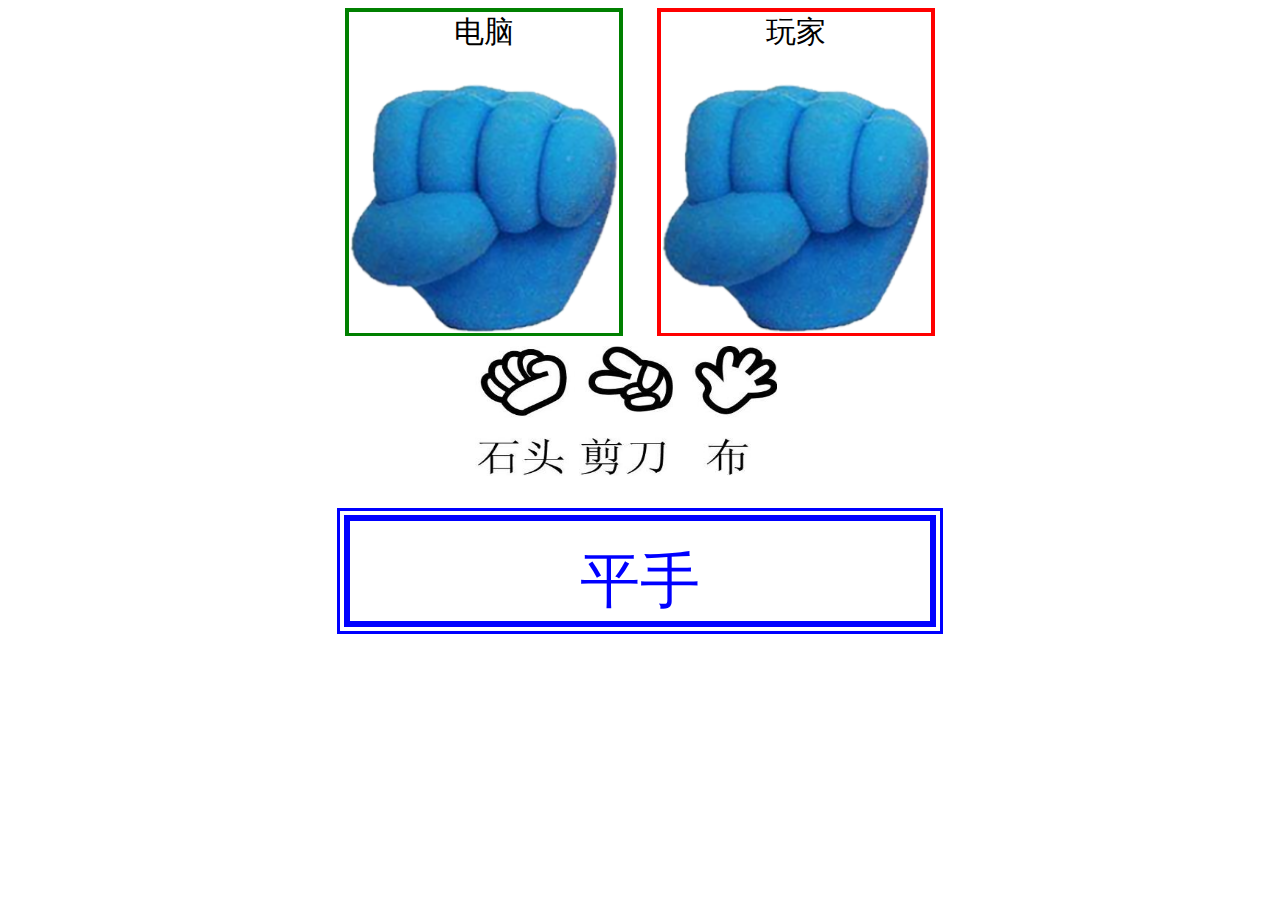
<file: cq.html>
<!DOCTYPE html>
<html>
	<head>
		<meta charset="UTF-8">
		<title></title>
		<style type="text/css">
			li{
				list-style: none;
			}
			.box{
				margin: 0 auto;
				width: 590px;
				height:320px ;
			}
			.box1{
				text-align: center;
				font-size: 30px;
				width: 270px;
				height: 320px;
				float: left;
				margin: 0 auto;
				border: 4px solid green;
				position: relative;
			}
			.bbox1{
				text-align: center;
				font-size: 30px;
				width: 270px;
				height: 320px;
				float: right;
				margin: 0 auto;
				border: 4px solid red;
				position: relative;
			}
			.bimg img{
				width:270px ;
				height: 250px;
				margin-left: -40px;
			}
			.bimg{
				width: 270px;
				height: 250px;
				overflow: hidden;
				margin-left: -20px;
			}
			.box2{
				
				margin: 0 auto;
				width: 330px;
				height: 130px;
			}
			.box2 img{
				margin-top: 10px;
				width: 100px;
				height: 130px;
			}
			.box3{
				width: 600px;
				height: 120px;
				border: 3px solid blue;
				margin: 0 auto;
				margin-top: 50px;
				overflow: hidden;
				position: relative;
			}
			.bb{
				width: 580px;
				height: 100px;
				border: 6px solid blue;
				margin: 0 auto;
				margin-top: 3.5px;
				font-size: 60px;
				color: blue;
			}
			p{
				text-align: center;
				margin-top: 20px;
			}
		</style>
		<script src="js/jquery-3.4.1.min.js">
		</script>
	</head>
	<body>
		<div class="box">
			<div class="box1">
				电脑
				<ul class="bimg">
					<li id="img1"><img src="img/0.png"/></li>
					<li id="img2"><img src="img/2.png"/></li>
					<li id="img3"><img src="img/1.png"/></li>
				</ul>
			</div>
			<div class="bbox1">
				玩家
				<ul class="bimg">
					<li id="img4"><img src="img/0.png"/></li>
					<li id="img5"><img src="img/2.png"/></li>
					<li id="img6"><img src="img/1.png"/></li>
				</ul>
			</div>
		</div>
		<div class="box2">
			<img id="mg1" src="img/b0.png"/>
			<img id="mg2" src="img/b2.png"/>
			<img id="mg3" src="img/b1.png"/>
		</div>
	<div class="box3">
				<div class="bb">
					<p id="k">平手</p>
					<p id="k1">电脑赢</p>
					<p id="k2">你赢了</p>
				</div>
			</div>
			<script >
				$(function(){
					$("#mg1").on("click",function(){
						$("#img4").show();
						$("#img2").show();
						$("#img3").hide();
						$("#img1").hide();
							$("#k").hide();
								$("#k1").hide();
									$("#k2").show();
					});
				});
				$(function(){
					$("#mg2").on("click",function(){
					$("#img4").hide();
						$("#img5").show();
							$("#img1").show();
								$("#img2").hide();
									$("#img3").hide();
									$("#k1").show();
									$("#k2").hide();
									$("#k").hide();
					});
				});
				$(function(){
					$("#mg3").on("click",function(){
					$("#img6").show();
						$("#img5").hide();
							$("#img1").hide();	$("#img2").hide();
								$("#img3").show();
								$("#k").show();
					});
				});
			</script>
	</body>
</html>
</file>
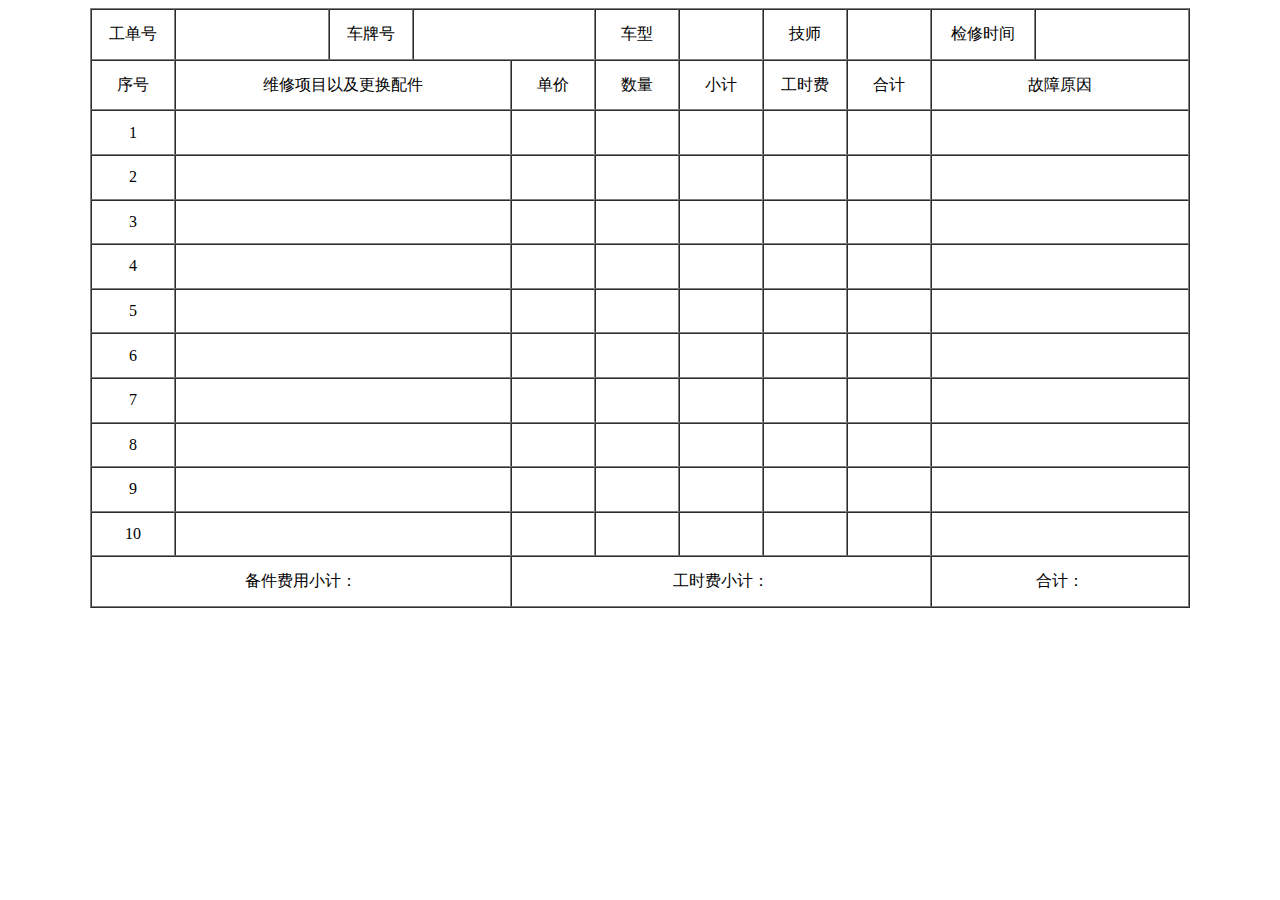
<file: guoqingwork.html>
<!DOCTYPE html>
<html>
	<head>
		<meta charset="UTF-8">
		<title></title>
	</head>
	<body>
		<table width="1100" height="600" border="1" cellspacing="0" align="center">
		<!--第一行-->
		<tr align="center">
			<td width="80" align="center">工单号</td>
			<td width="150" align="center"></td>
			<td width="80" align="center">车牌号</td>
			<td colspan="4"></td>
			<!--<td>5</td>-->
			<td width="80" align="center">车型</td>
			<td></td>
			<td width="60">技师</td>
			<td width="80"></td>
			<td width="100">检修时间</td>	
			<td width="150"></td>
		</tr>
		<!--第二行-->
		<tr align="center">
			<td align="center">序号</td>
			<td colspan="5" align="center">维修项目以及更换配件</td>
			<td width="80">单价</td>
			<td width="80">数量</td>
			<td width="80">小计</td>
			<td width="80">工时费</td>
			<td width="80">合计</td>
			<td colspan="3">故障原因</td>
			<!--<td></td>-->
			<!--<td></td>-->	
			
		</tr>
		<!--第三行-->
		<tr align="center">
			<td>1</td>
			<td colspan="5"></td>
			<td></td>
			<td></td>
			<td></td>
			<td></td>
			<td></td>
			<td colspan="2"></td>
			<!--<td></td>-->
			
		</tr>
		<!--第四行-->
		<tr align="center">
			<td>2</td>
			<td colspan="5"></td>
			<td></td>
			<td></td>
			<td></td>
			<td></td>
			<td></td>
			<td colspan="2"></td>
			<!--<td></td>-->
			
		</tr>
		<!--第五行-->
		<tr align="center">
			<td>3</td>
			<td colspan="5"></td>
			<td></td>
			<td></td>
			<td></td>
			<td></td>
			<td></td>
			<td colspan="2"></td>
			<!--<td></td>-->
			
		</tr>
		<!--第六行-->
		<tr align="center">
			<td>4</td>
			<td colspan="5"></td>
			<td></td>
			<td></td>
			<td></td>
			<td></td>
			<td></td>
			<td colspan="2"></td>
			<!--<td></td>-->
			
			
		</tr>
		<!--第七行-->
		<tr align="center">
			<td>5</td>
			<td colspan="5"></td>
			<td></td>
			<td></td>
			<td></td>
			<td></td>
			<td></td>
			<td colspan="2"></td>
			<!--<td></td>-->
			
		</tr>
		<!--第八行-->
		<tr align="center">
			<td>6</td>
			<td colspan="5"></td>
			<td></td>
			<td></td>
			<td></td>
			<td></td>
			<td></td>
			<td colspan="2"></td>
			<!--<td></td>-->
			
			
		</tr>
		<!--第九行-->
		<tr align="center">
			<td>7</td>
			<td colspan="5"></td>
			<td></td>
			<td></td>
			<td></td>
			<td></td>
			<td></td>
			<td colspan="2"></td>
			<!--<td></td>-->
			
			
		</tr>
		<!--第十行-->
		<tr align="center">
			<td>8</td>
			<td colspan="5"></td>
			<td></td>
			<td></td>
			<td></td>
			<td></td>
			<td></td>
			<td colspan="2"></td>
			<!--<td></td>-->
			
			
		</tr>
		<!--第十一行-->
		<tr align="center">
			<td>9</td>
			<td colspan="5"></td>
			<td></td>
			<td></td>
			<td></td>
			<td></td>
			<td></td>
			<td colspan="2"></td>
			<!--<td></td>-->
			
			
		</tr>
		<!--第十二行-->
		<tr align="center">
			<td>10</td>
			<td colspan="5"></td>
			<td></td>
			<td></td>
			<td></td>
			<td></td>
			<td></td>
			<td colspan="2"></td>
			<!--<td></td>-->
			
			
		</tr>
		<!--第十三行-->
		<tr align="center">
			<td colspan="6">备件费用小计：</td>
			<td colspan="5">工时费小计：</td>
			<td colspan="2">合计：</td>
			<!--<td></td>-->
			<!--<td></td>-->
			<!--<td>6</td>-->
			<!--<td>7</td>-->
			<!--<td>8</td>-->
			<!--<td>9</td>-->
			<!--<td>10</td>-->	
			
		</tr>
		</table>
	</body>
</html>
</file>
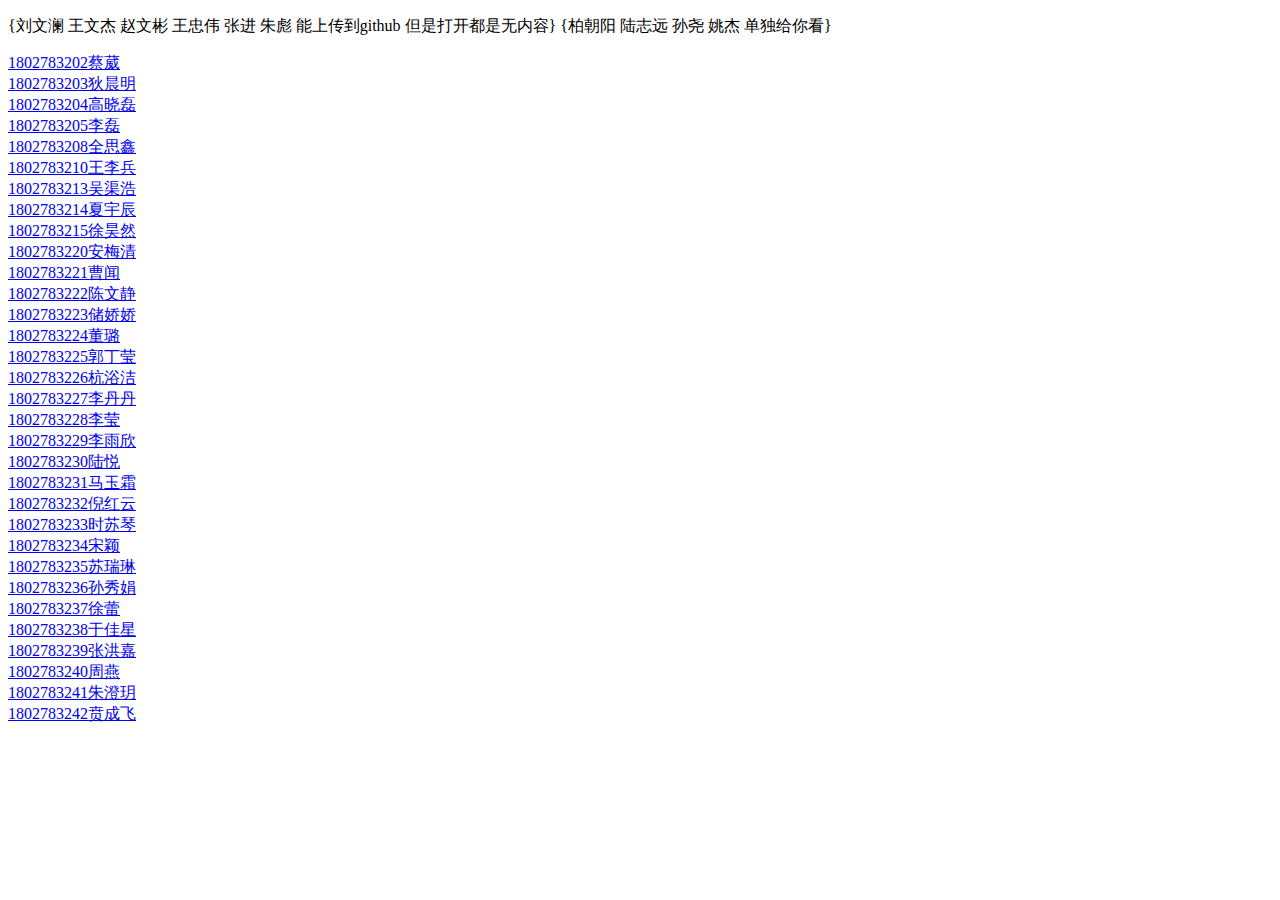
<file: home2.html>
<!DOCTYPE html>
<html>
	<head>
		<meta charset="UTF-8">
		<title>第二个作业</title>
	</head>
		<p>
		{刘文澜
		王文杰
		赵文彬
		王忠伟
		张进
		朱彪   能上传到github 但是打开都是无内容}
		{柏朝阳
		陆志远
		孙尧
		姚杰  单独给你看}
		</p>
		<p>
			
			<a href="https://shizhi666.github.io/homework/homework2.html
"
			target="_blank">1802783202蔡葳</a><br />
			
			<a href="https://bloodking441112.github.io/homework/02.html"
			target="_blank">1802783203狄晨明</a><br />
			
			<a href="https://gao-xiaolei.github.io/homework/new_file.html"
			target="_blank">1802783204高晓磊</a><br />
			  
			<a href="https://unsolved-mystery.github.io/Traveller/tu.html"
			target="_blank">1802783205李磊</a><br />
			
			
			
			<a href="https://brucekisara.github.io/homework/04.html"
			target="_blank">1802783208全思鑫</a><br />
			
			
			
			<a href="https://wanglibing223x.github.io/homework/homework02.html"
			target="_blank">1802783210王李兵</a><br />
		
			<a href="https://18752847717.github.io/homework/jinglingtu.html"
			target="_blank">1802783213吴渠浩</a><br />
			
			<a href="https://xyc0420.github.io/homework/DH.html"
			target="_blank">1802783214夏宇辰</a><br />
			
			<a href="https://caowenc.github.io/homework/tel.html"
			target="_blank">1802783215徐昊然</a><br />
			
			
			
			<a href="https://amq213.github.io/homework/家庭作业2.html"
			target="_blank">1802783220安梅清</a><br />
			
			<a href="https://caowenc.github.io/homework/tel.html"
			target="_blank">1802783221曹闻</a><br />
			
			<a href="https://cc5678.github.io/homework/zuoye.html"
			target="_blank">1802783222陈文静</a><br />
			
			<a href="https://cjj1314.github.io/homework/家庭作业2.html
"
			target="_blank">1802783223储娇娇</a><br />
			
			<a href="https://minnowlll.github.io/homework/tel.html"
			target="_blank">1802783224董璐</a><br />
			
			<a href="https://amoaya.github.io/homework/练习1.html"
			target="_blank">1802783225郭丁莹</a><br />
			
			<a href="https://hyj413.github.io/homework/homework2.html"
			target="_blank">1802783226杭浴洁</a><br />
			
			<a href="https://ldd1940336592.github.io/homework/04.html"
			target="_blank">1802783227李丹丹</a><br />
			
			<a href="https://lilimei0612.github.io/homework2/03.html"
			target="_blank">1802783228李莹</a><br />
			
			<a href="https://liyuxin43.github.io/homework/04.html"
			target="_blank">1802783229李雨欣</a><br />
			
			<a href="https://praprax.github.io/homework/TEL%20luyue02.html"
			target="_blank">1802783230陆悦</a><br />
			
			<a href="https://mys2471587834.github.io/homework/05.html"
			target="_blank">1802783231马玉霜</a><br />
			
			<a href="https://nhy233.github.io/hemework/05.html"
			target="_blank">1802783232倪红云</a><br />
			
			<a href="https://shisuqin1999.github.io/homework/04.html"
			target="_blank">1802783233时苏琴</a><br />
			
			<a href="https://lizhsy.github.io/homework/05.html"
			target="_blank">1802783234宋颖</a><br />
			
			<a href="https://srlzt.github.io/homework/03.html"
			target="_blank">1802783235苏瑞琳</a><br />
			
			<a href="https://20000420.github.io/html1823/01.html"
			target="_blank">1802783236孙秀娟</a><br />
			
			<a href="https://xuxulei.github.io/homework1/家庭作业2.html"
			target="_blank">1802783237徐蕾</a><br />
			
			<a href="https://yu0629.github.io/homework/04.html"
			target="_blank">1802783238于佳星</a><br />
			
			<a href="https://13615224720zhj.github.io/homework/homework0003.html"
			target="_blank">1802783239张洪嘉</a><br />
			
			<a href="https://zhouyan1103.github.io/homework/03-%E7%B2%BE%E7%81%B5%E5%9B%BE%E7%BB%83%E4%B9%A0.html"
			target="_blank">1802783240周燕</a><br />
			
			<a href="https://3374205314.github.io/homework/tel.html"
			target="_blank">1802783241朱澄玥</a><br />
			
			<a href="https://bcf721907463.github.io/homework/dh.html"
			target="_blank">1802783242贲成飞</a><br />

		</p>
	</body>
</html>
</file>
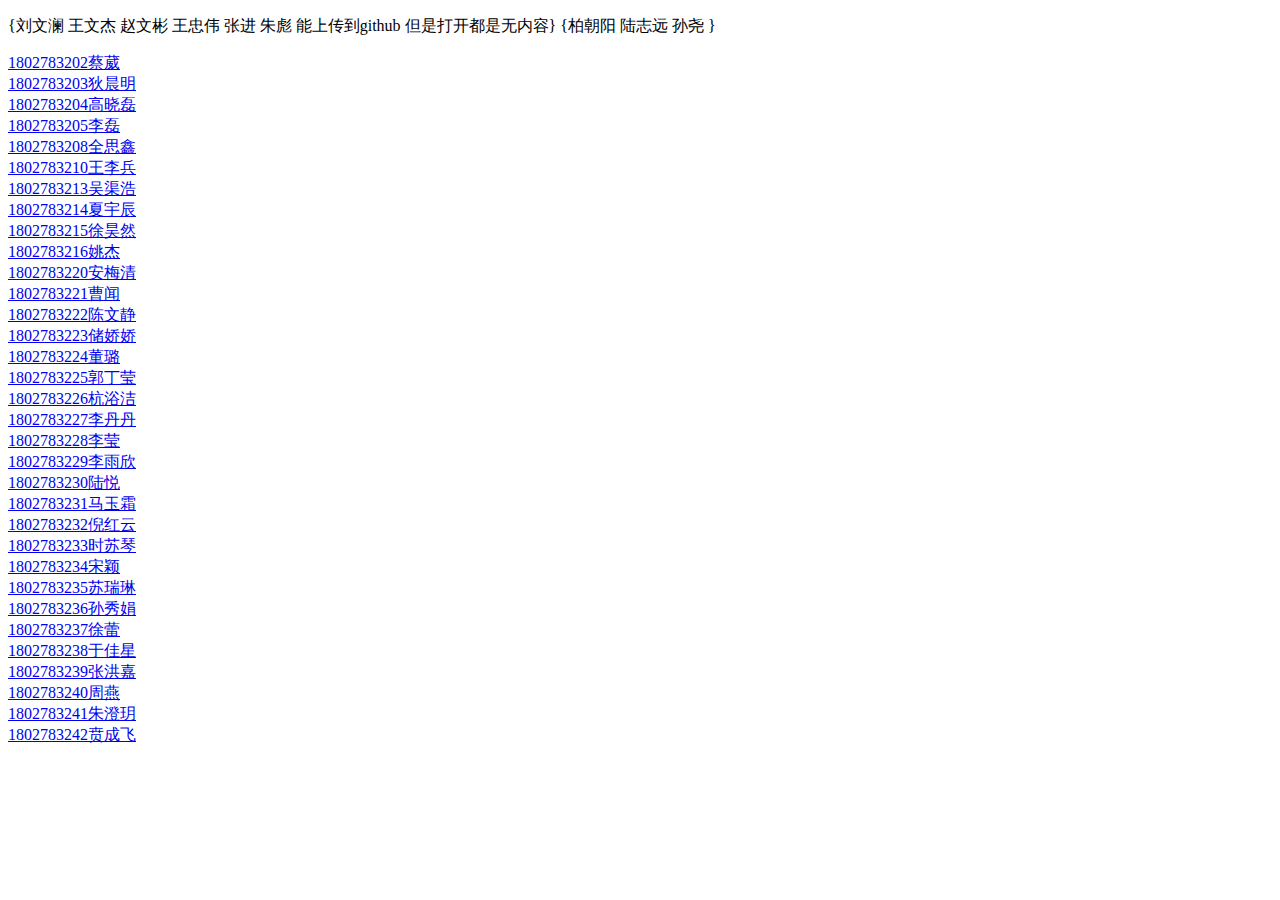
<file: home222.html>
<!DOCTYPE html>
<html>
	<head>
		<meta charset="UTF-8">
		<title>第二个作业</title>
	</head>
		<p>
		{刘文澜
		王文杰
		赵文彬
		王忠伟
		张进
		朱彪   能上传到github 但是打开都是无内容}
		{柏朝阳
		陆志远
		孙尧
		}
		</p>
		<p>
			
			<a href="https://shizhi666.github.io/homework/homework2.html
"
			target="_blank">1802783202蔡葳</a><br />
			
			<a href="https://bloodking441112.github.io/homework/02.html"
			target="_blank">1802783203狄晨明</a><br />
			
			<a href="https://gao-xiaolei.github.io/homework/new_file.html"
			target="_blank">1802783204高晓磊</a><br />
			  
			<a href="https://unsolved-mystery.github.io/Traveller/tu.html"
			target="_blank">1802783205李磊</a><br />
			
			
			
			<a href="https://brucekisara.github.io/homework/04.html"
			target="_blank">1802783208全思鑫</a><br />
			
			
			
			<a href="https://wanglibing223x.github.io/homework/homework02.html"
			target="_blank">1802783210王李兵</a><br />
		
			<a href="https://18752847717.github.io/homework/jinglingtu.html"
			target="_blank">1802783213吴渠浩</a><br />
			
			<a href="https://xyc0420.github.io/homework/DH.html"
			target="_blank">1802783214夏宇辰</a><br />
			
			<a href="https://caowenc.github.io/homework/tel.html"
			target="_blank">1802783215徐昊然</a><br />
			
			<a href="https://mod501.github.io/homework/03.html "
			target="_blank">1802783216姚杰</a><br />
			
			<a href="https://amq213.github.io/homework/家庭作业2.html"
			target="_blank">1802783220安梅清</a><br />
			
			<a href="https://caowenc.github.io/homework/tel.html"
			target="_blank">1802783221曹闻</a><br />
			
			<a href="https://cc5678.github.io/homework/zuoye.html"
			target="_blank">1802783222陈文静</a><br />
			
			<a href="https://cjj1314.github.io/homework/家庭作业2.html
"
			target="_blank">1802783223储娇娇</a><br />
			
			<a href="https://minnowlll.github.io/homework/tel.html"
			target="_blank">1802783224董璐</a><br />
			
			<a href="https://amoaya.github.io/homework/练习1.html"
			target="_blank">1802783225郭丁莹</a><br />
			
			<a href="https://hyj413.github.io/homework/homework2.html"
			target="_blank">1802783226杭浴洁</a><br />
			
			<a href="https://ldd1940336592.github.io/homework/04.html"
			target="_blank">1802783227李丹丹</a><br />
			
			<a href="https://lilimei0612.github.io/homework2/03.html"
			target="_blank">1802783228李莹</a><br />
			
			<a href="https://liyuxin43.github.io/homework/04.html"
			target="_blank">1802783229李雨欣</a><br />
			
			<a href="https://praprax.github.io/homework/TEL%20luyue02.html"
			target="_blank">1802783230陆悦</a><br />
			
			<a href="https://mys2471587834.github.io/homework/05.html"
			target="_blank">1802783231马玉霜</a><br />
			
			<a href="https://nhy233.github.io/hemework/05.html"
			target="_blank">1802783232倪红云</a><br />
			
			<a href="https://shisuqin1999.github.io/homework/04.html"
			target="_blank">1802783233时苏琴</a><br />
			
			<a href="https://lizhsy.github.io/homework/05.html"
			target="_blank">1802783234宋颖</a><br />
			
			<a href="https://srlzt.github.io/homework/03.html"
			target="_blank">1802783235苏瑞琳</a><br />
			
			<a href="https://20000420.github.io/html1823/01.html"
			target="_blank">1802783236孙秀娟</a><br />
			
			<a href="https://xuxulei.github.io/homework1/家庭作业2.html"
			target="_blank">1802783237徐蕾</a><br />
			
			<a href="https://yu0629.github.io/homework/04.html"
			target="_blank">1802783238于佳星</a><br />
			
			<a href="https://13615224720zhj.github.io/homework/homework0003.html"
			target="_blank">1802783239张洪嘉</a><br />
			
			<a href="https://zhouyan1103.github.io/homework/03-%E7%B2%BE%E7%81%B5%E5%9B%BE%E7%BB%83%E4%B9%A0.html"
			target="_blank">1802783240周燕</a><br />
			
			<a href="https://3374205314.github.io/homework/tel.html"
			target="_blank">1802783241朱澄玥</a><br />
			
			<a href="https://bcf721907463.github.io/homework/dh.html"
			target="_blank">1802783242贲成飞</a><br />

		</p>
	</body>
</html>
</file>
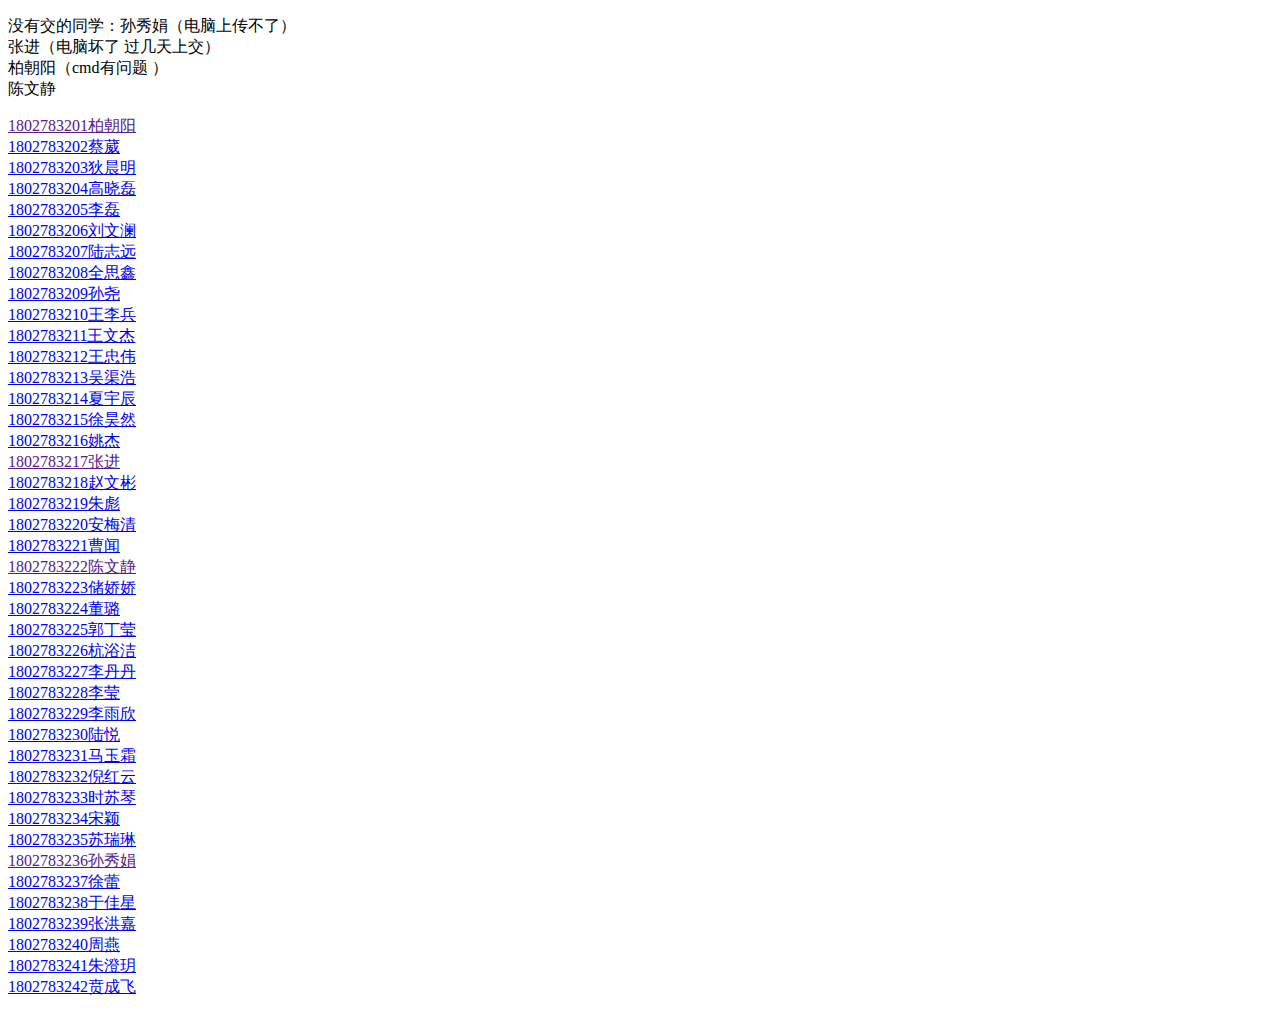
<file: homework1.html>
<!DOCTYPE html>
<html>
	<head>
		<meta charset="UTF-8">
		<title>第1个作业</title>
	</head>
	<body>
		<p>
			没有交的同学：孙秀娟（电脑上传不了）<br />
			                      张进（电脑坏了 过几天上交）<br />
			                      柏朝阳（cmd有问题 ）<br />   
			                      陈文静<br />
			                     
			           
		</p>
		<p>
			<a href=""
			target="_blank">1802783201柏朝阳</a><br />
			
			<a href="https://shizhi666.github.io/homework/homework1.html"
			target="_blank">1802783202蔡葳</a><br />
			
			<a href="https://bloodking441112.github.io/homework/01.html"
			target="_blank">1802783203狄晨明</a><br />
			
			<a href="https://gao-xiaolei.github.io/homework/new_file.html"
			target="_blank">1802783204高晓磊</a><br />
			  
			<a href="https://unsolved-mystery.github.io/Traveller/zuoye.html"
			target="_blank">1802783205李磊</a><br />
			
			<a href="https://eeeeuterpe.github.io/homework/js/03.html"
			target="_blank">1802783206刘文澜</a><br />
			
			<a href="https://happyer1.github.io/homework/01
"
			target="_blank">1802783207陆志远</a><br />
			
			<a href="https://brucekisara.github.io/homework/03.html
"
			target="_blank">1802783208全思鑫</a><br />
			
			<a href="https://dollaryxxx.github.io/homework/homework.html"
			target="_blank">1802783209孙尧</a><br />
			
			<a href="https://wanglibing223.github.io/homework/003.html"
			target="_blank">1802783210王李兵</a><br />
			
			<a href="https://evilvan.github.io/homework5/home.html"
			target="_blank">1802783211王文杰</a><br />
			
			<a href="https://gaoxiao-lei.github.io/wangzhongwei/new_file.html
"
			target="_blank">1802783212王忠伟</a><br />
			
			<a href="https://18752847717.github.io/homework/03.html"
			target="_blank">1802783213吴渠浩</a><br />
			
			<a href="https://xyc0420.github.io/homework/home1.html"
			target="_blank">1802783214夏宇辰</a><br />
			
			<a href="https://kiddsama.github.io/homework/国庆作业.html"
			target="_blank">1802783215徐昊然</a><br />
			
			<a href="https://mod501.github.io/homework/02.html "
			target="_blank">1802783216姚杰</a><br />
			
			<a href=""
			target="_blank">1802783217张进</a><br />
			
			<a href="https://zwb1006.github.io/homework/01
"
			target="_blank">1802783218赵文彬</a><br />
			
			<a href="https://zzx0910.github.io/homework/10_01.html"
			target="_blank">1802783219朱彪</a><br />
			
			<a href="https://amq213.github.io/homework/01.html
"
			target="_blank">1802783220安梅清</a><br />
			
			<a href="https://caowenc.github.io/caowen/03.html"
			target="_blank">1802783221曹闻</a><br />
			
			<a href=""
			target="_blank">1802783222陈文静</a><br />
			
			<a href="https://cjj1314.github.io/homework/homework1.html"
			target="_blank">1802783223储娇娇</a><br />
			
			<a href="https://minnowlll.github.io/homework/03.html
"
			target="_blank">1802783224董璐</a><br />
			
			<a href="https://amoaya.github.io/homework/03.html"
			target="_blank">1802783225郭丁莹</a><br />
			
			<a href="https://hyj413.github.io/homework/guoqingwork.html"
			target="_blank">1802783226杭浴洁</a><br />
			
			<a href="https://ldd1940336592.github.io/homework/03.html"
			target="_blank">1802783227李丹丹</a><br />
			
			<a href="https://lilimei0612.github.io/homework2/02.html"
			target="_blank">1802783228李莹</a><br />
			
			<a href="https://liyuxin43.github.io/homework/03.html
"
			target="_blank">1802783229李雨欣</a><br />
			
			<a href="https://praprax.github.io/homework/luyue.html
"
			target="_blank">1802783230陆悦</a><br />
			
			<a href="https://mys2471587834.github.io/homework/03.html"
			target="_blank">1802783231马玉霜</a><br />
			
			<a href="https://nhy233.github.io/hemework/01.html"
			target="_blank">1802783232倪红云</a><br />
			
			<a href="https://shisuqin1999.github.io/homework/03.html"
			target="_blank">1802783233时苏琴</a><br />
			
			<a href="https://lizhsy.github.io/homework/04.html"
			target="_blank">1802783234宋颖</a><br />
			
			<a href="https://srlzt.github.io/homework/02.html"
			target="_blank">1802783235苏瑞琳</a><br />
			
			<a href=""
			target="_blank">1802783236孙秀娟</a><br />
			
			<a href="https://xuxulei.github.io/homework1/guoqing.html"
			target="_blank">1802783237徐蕾</a><br />
			
			<a href="https://yu0629.github.io/homework/03.html"
			target="_blank">1802783238于佳星</a><br />
			
			<a href="https://13615224720zhj.github.io/homework/03.html
"
			target="_blank">1802783239张洪嘉</a><br />
			
			<a href="https://zhouyan1103.github.io/homework/js/03.html
"
			target="_blank">1802783240周燕</a><br />
			
			<a href="https://3374205314.github.io/homework/02.html"
			target="_blank">1802783241朱澄玥</a><br />
			
			<a href="https://bcf721907463.github.io/homework/03.html"
			target="_blank">1802783242贲成飞</a><br />

		</p>
	</body>
</html>
</file>
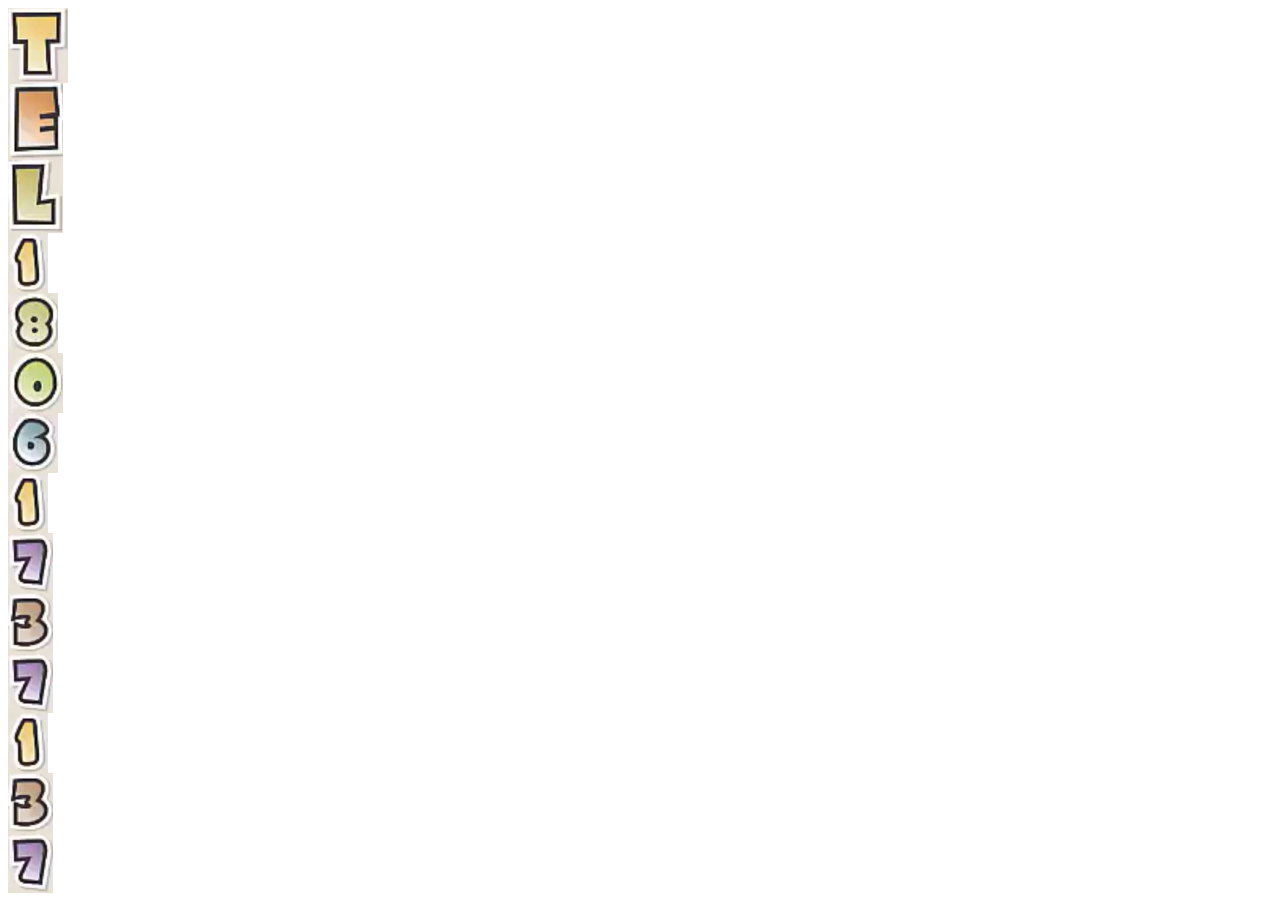
<file: homework2.html>
<!DOCTYPE html>
<html>
	<head>
		<meta charset="utf-8">
		<title></title>
		<style type="text/css">
			.box1{
				width: 60px;
				height: 75px;
				background: url(img/精灵图习题.PNG) no-repeat -365px -170px;
			}
			.box2{
				width:55px ;
				height:75px ; 
				background: url(img/精灵图习题.PNG) no-repeat -290px -10px;
			}
			.box3{
				width: 55px;
				height: 75px;
				background: url(img/精灵图习题.PNG) no-repeat -280px -90px;
			}
			.box4{
				width: 40px;
				height: 60px;
				background: url(img/精灵图习题.PNG) no-repeat -60px -325px;
			}
			.box5{
				width: 50px;
				height: 60px;
				background: url(img/精灵图习题.PNG) no-repeat -385px -325px;
			}
			.box6{
				width: 55px;
				height: 60px;
				background: url(img/精灵图习题.PNG) no-repeat -5px -325px;
			}
			.box7{
				width: 50px;
				height: 60px;
				background: url(img/精灵图习题.PNG) no-repeat -290px -325px;
			}
			.box8{
				width: 40px;
				height: 60px;
				background: url(img/精灵图习题.PNG) no-repeat -60px -325px;
			}
			.box9{
				width: 45px;
				height: 60px;
				background: url(img/精灵图习题.PNG) no-repeat -340px -325px;
			}
			.box10{
				width: 45px;
				height: 60px;
				background: url(img/精灵图习题.PNG) no-repeat -145px -325px;
			}
			.box11{
				width: 45px;
				height: 60px;
				background: url(img/精灵图习题.PNG) no-repeat -340px -325px;
			}
			.box12{
				width: 40px;
				height: 60px;
				background: url(img/精灵图习题.PNG) no-repeat -60px -325px;
			}
			.box13{
				width: 45px;
				height: 60px;
				background: url(img/精灵图习题.PNG) no-repeat -145px -325px;
			}
			.box14{
				width: 45px;
				height: 60px;
				background: url(img/精灵图习题.PNG) no-repeat -340px -325px;
			}
		</style>
	</head>
	<body>
		<div class="box1"></div>
		<div class="box2"></div>
		<div class="box3"></div>
		<div class="box4"></div>
		<div class="box5"></div>
		<div class="box6"></div>
		<div class="box7"></div>
		<div class="box8"></div>
		<div class="box9"></div>
		<div class="box10"></div>
		<div class="box11"></div>
		<div class="box12"></div>
		<div class="box13"></div>
		<div class="box14"></div>
	</body>
</html>
</file>
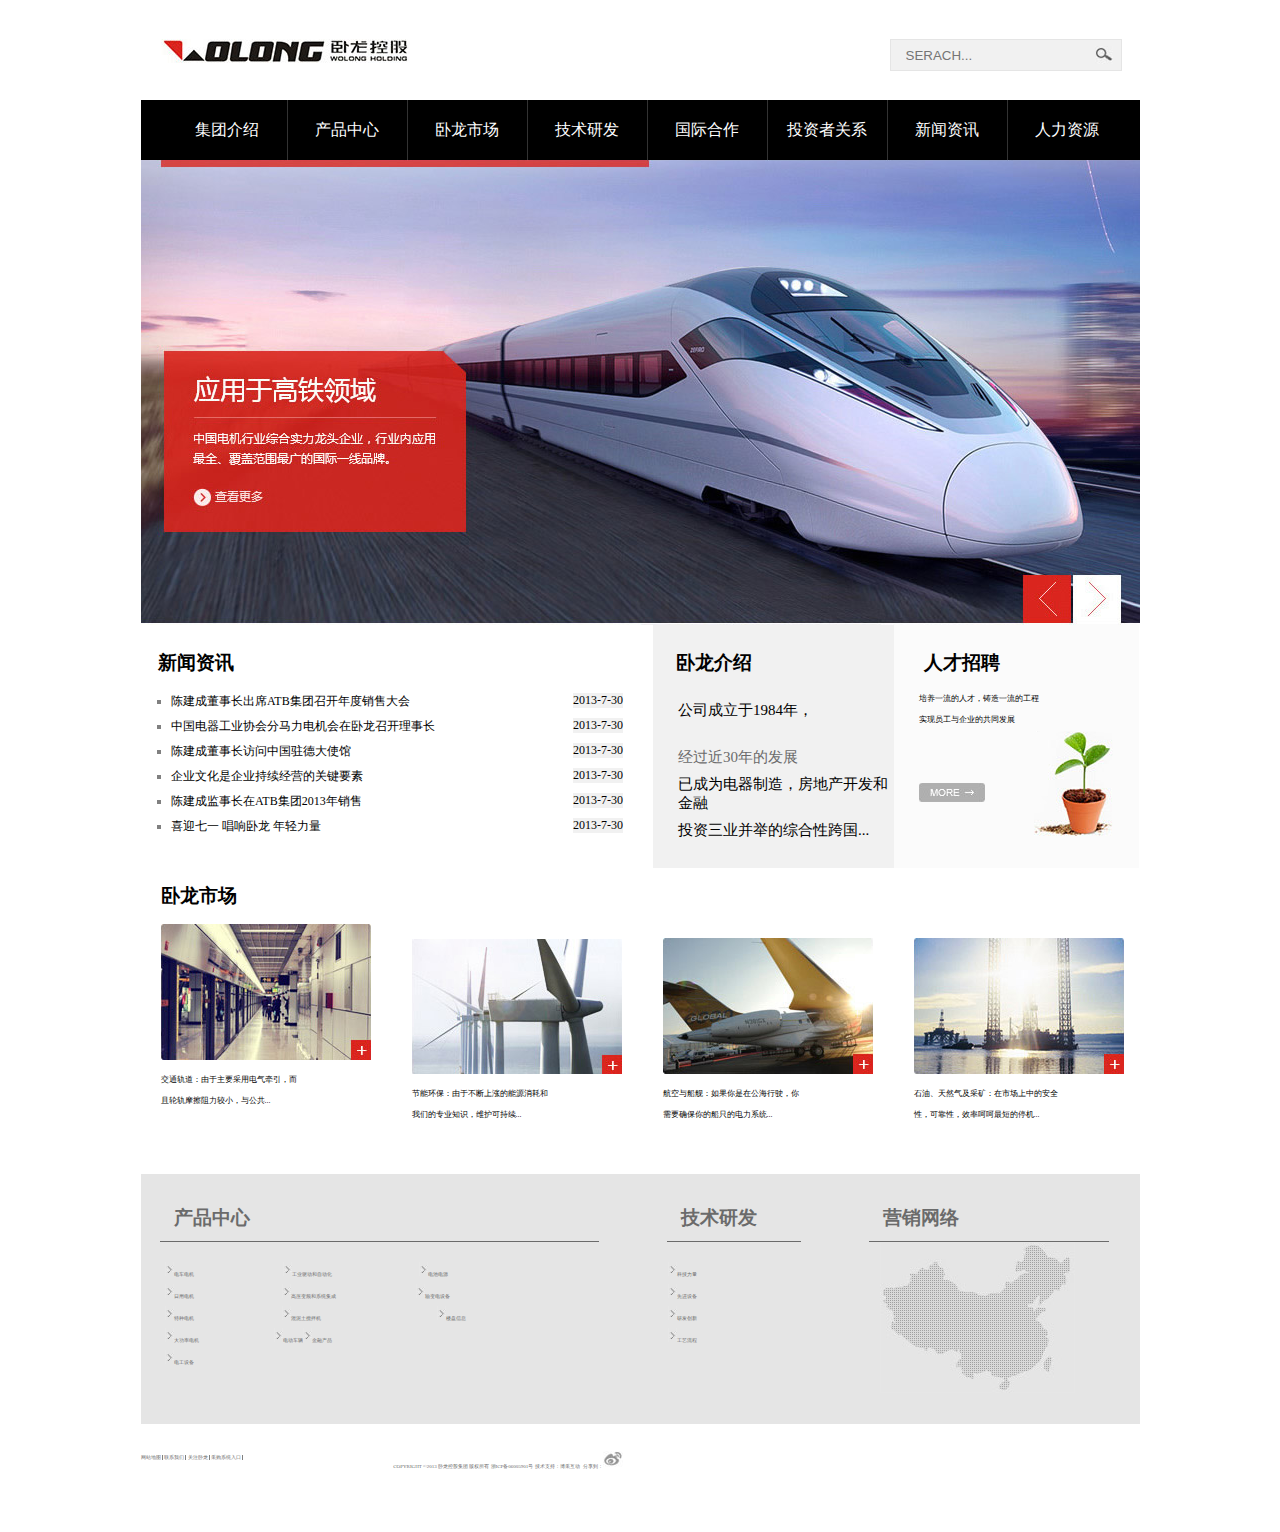
<file: wlcg.html>
<!DOCTYPE html>
<html>
	<head>
		<meta charset="utf-8">
		<title></title>
		<link rel="stylesheet" type="text/css "href="css/wlkg.css"/>
	</head>
	<body>
		<div class="header">
			<div class="logo"><img src="img/logo.png" alt=""></div>
			<div class="search">
			<form action="">
				<input type="text" placeholder="SERACH...">
				<input type="submit" value="">
				</form>
			</div>
		</div>
	    <div class="nav">
			<ul>
				<li><a href="#">集团介绍</a></li>
				<li><a href="#">产品中心</a></li>
				<li><a href="#">卧龙市场</a></li>
				<li><a href="#">技术研发</a></li>
				<li><a href="#">国际合作</a></li>
				<li><a href="#">投资者关系</a></li>
				<li><a href="#">新闻资讯</a></li>
				<li><a href="#">人力资源</a></li>
				
			</ul>
			
		</div>
	
	<div class="banner">
		<img src="img/banner.png" alt="">
		
	</div>
	<div class="bbox" > 
	<div class="bbox1">
			<h3><span class="b">新闻资讯 </span></h3>
			<ul type="square">
				<li><a href="#">陈建成董事长出席ATB集团召开年度销售大会</a><span>2013-7-30</span></li>
				<li><a href="#">中国电器工业协会分马力电机会在卧龙召开理事长</a><span>2013-7-30</span></li>
				<li><a href="#">陈建成董事长访问中国驻德大使馆</a><span>2013-7-30</span></li>
				<li><a href="#">企业文化是企业持续经营的关键要素</a><span>2013-7-30</span></li>
				<li><a href="#">陈建成监事长在ATB集团2013年销售</a><span>2013-7-30</span></li>
			    <li><a href="#">喜迎七一 唱响卧龙 年轻力量</a><span>2013-7-30</span></li>
			</ul></div>
		<div class="bbox2">
			<h3><span class="w">卧龙介绍 </span></h3>
			<ul>
				<li>公司成立于1984年，</li>
				<li class="a1">经过近30年的发展</li>
			</ul>
			<ul>
				<li class="a2">已成为电器制造，房地产开发和金融</li>
				<li class="a2">投资三业并举的综合性跨国...</li>
			</ul>
		</div>
		
	<div class="bbox3">
				<h3><span class="v">人才招聘 </span></h3>
				<ul>
					<li>培养一流的人才，铸造一流的工程</li>
					<li>实现员工与企业的共同发展</li>
				</ul>
				<div class="bbbx">
					<img src="img/more.png" alt="" />
				</div>
				<div class="bbbx1">
					<img src="img/flower.png" alt="" />
				</div>
			</div>
			</div>
			<div class="ab">
			<div class="box">
				<h3><span class="w">卧龙市场</span></h3>
				<div class="bbb">
					<img src="img/news1.png" alt="" />
				</div>
				<ul>
					<li>交通轨道：由于主要采用电气牵引，而</li>
					<li>且轮轨摩擦阻力较小，与公共...</li>
				</ul>
			</div>
			<div class="box1">
				<img src="img/news2.png" />
				<ul>
					<li>节能环保：由于不断上涨的能源消耗和</li>
					<li>我们的专业知识，维护可持续...</li>
				</ul>
			</div>
			<div class="box2">
				<img src="img/news3.png" />
				<ul>
					<li>航空与船舰：如果你是在公海行驶，你</li>
					<li>需要确保你的船只的电力系统...</li>
				</ul>
			</div>
			<div class="box3">
				<img src="img/news4.png" />
				<ul>
					<li>石油、天然气及采矿：在市场上中的安全</li>
					<li>性，可靠性，效率呵呵最短的停机...</li>
				</ul>
			</div>
			</div>	
			<div class="gb" >
				<div class="bg">
			<h3 ><span class="w">
				产品中心
			</span></h3>
			<div class="bg1">
				<p class="a1"><img src="img/item_icon.png"/>电车电机 <img src="img/item_icon.png" class="a3"/>工业驱动和自动化<img src="img/item_icon.png" class="a4"/>电池电源</p>
				<p class="a11"><img src="img/item_icon.png"/>日用电机<img src="img/item_icon.png" class="a3"/>高压变频和系统集成<img src="img/item_icon.png" class="a5"/>输变电设备</p>
				<p class="a11"><img src="img/item_icon.png"/>特种电机<img src="img/item_icon.png" class="a3"/>混泥土搅拌机<img src="img/item_icon.png" class="a6"/>楼盘信息</p>
				<p class="a11"><img src="img/item_icon.png"/>大功率电机<img src="img/item_icon.png" class="a2"/>电动车辆<img src="img/item_icon.png" class="a7"/>金融产品</p>
				<p class="a11"><img src="img/item_icon.png"/>电工设备</p>
			</div>
			</div>
			<div class="bg2">
				<h3><span class="w">
					技术研发
					</span>
				</h3>
				<div class="bg3">
					<p class="b1"><img src="img/item_icon.png"/>科技力量</p>
					<p class="b11"><img src="img/item_icon.png"/>先进设备</p>
					<p class="b11"><img src="img/item_icon.png"/>研发创新</p>
					<p class="b11"><img src="img/item_icon.png"/>工艺流程</p>
				</div>
			</div>
			<div class="bg4">
				<h3><span class="w">
					营销网络
				</span>
				</h3>
				<img src="img/china.png" class="xxx"/>
			</div>
			</div>
			<div class="yyy">
				<div class="zzz">
				<ul>
				<li><a href="#">网站地图&nbsp;</a></li>
				<li><a href="#">&nbsp;联系我们&nbsp;</a></li>
				<li><a href="#">&nbsp;关注卧龙&nbsp;</a></li>
				<li><a href="#">&nbsp;采购系统入口&nbsp;</a></li>
					<p class="qq"> COPYRIGHT &copy;2013&nbsp;卧龙控股集团&nbsp;版权所有&nbsp;浙ICP备06005901号&nbsp;技术支持：博采互动&nbsp;&nbsp;&nbsp;分享到：<img src="img/share2.png"</p>
				</ul>
	
				</div>
			</div>
		</body>
	<html>
</file>
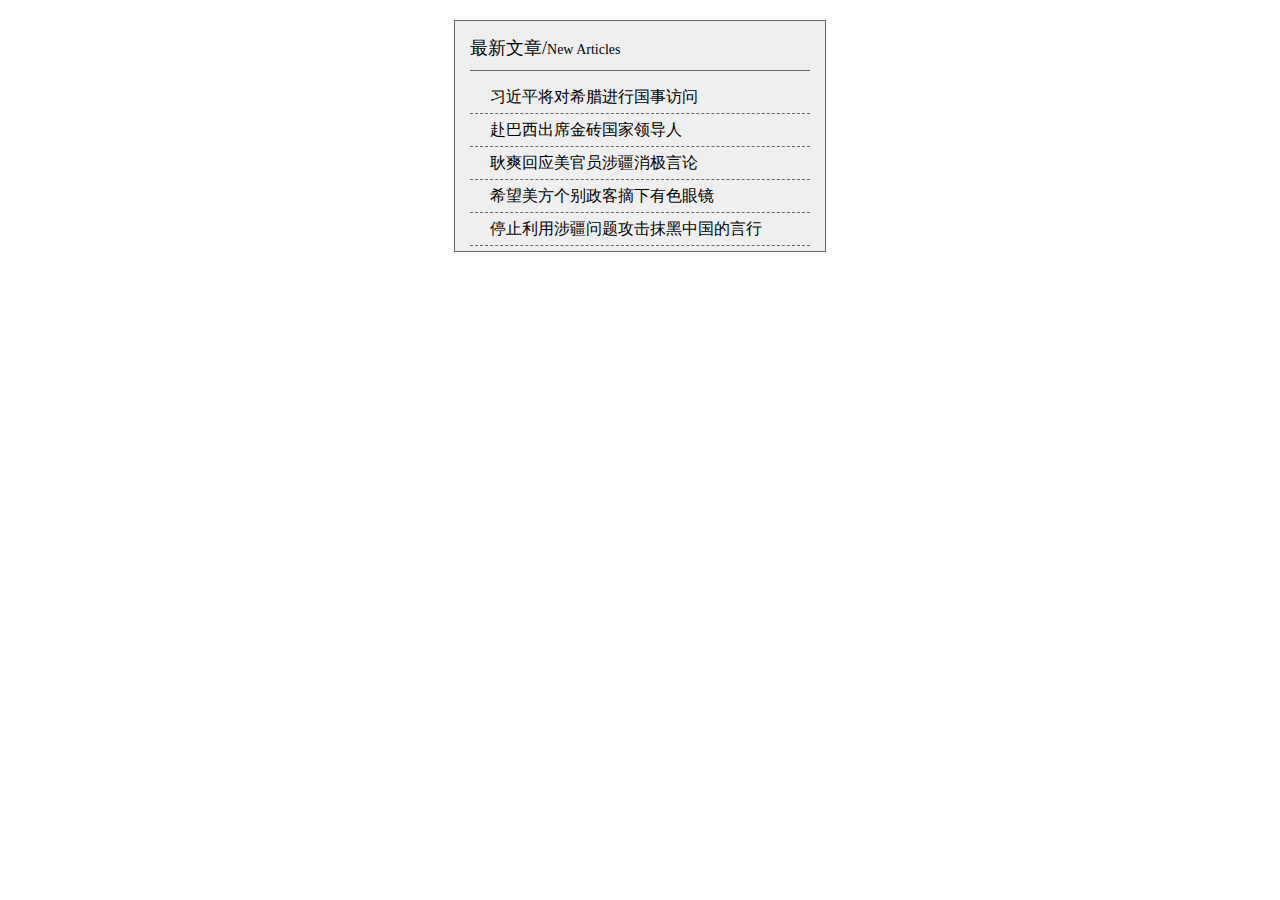
<file: 练习1.html>
<!DOCTYPE html>
<html>
	<head>
		<meta charset="utf-8">
		<title></title>
		<style type="text/css">
			*{
				margin: 0;
				padding:0;
			}
			div{
				width: 372px;
				height: 232px;
				border: 1px solid #666666;
				margin: 20px auto;
				padding: 15px;
				box-sizing: border-box;
				background: #efefef;
			}
			div h3{
				font:18px"Microsoft yahei";
				border-bottom: 1px solid #666666;
				padding-bottom: 10px;
				margin-bottom: 0px;
			}
			.box1{
				font:14px"microsoft yahei"
			}
			ul {
				list-style: none;
				padding-top: 10px;
			}
			ul li{
				padding-top: 6px;
				padding-bottom: 5px;
				list-style-type:none;
				border-bottom: 1px dashed #666666;
			}
			
			li span{
				font:12px"microsoft yahei" #242424;
				padding-left: 20px;
				padding-bottom: 20px;
				
			}
		</style>
	</head>
	<body>
		<div>
			<h3>最新文章/<span class="box1">New Articles</span></h3>
			<ul>
				<li><span>习近平将对希腊进行国事访问</span></li>
				<li><span>赴巴西出席金砖国家领导人</span></li>
				<li><span>耿爽回应美官员涉疆消极言论</span></li>
				<li><span>希望美方个别政客摘下有色眼镜</span></li>
				<li><span>停止利用涉疆问题攻击抹黑中国的言行</span></li>
			</ul>
		</div>
	</body>
</html>
</file>
<file: css/wlkg.css>
*{
	margin: 0;
	padding: 0;
}

.header{
	width:999px;
	height: 100px;
	background: white;
	margin: 0 auto;
}
.header .logo{
	width:250px ;
	height: 30px;
	/* background: green; */
	float: left;
	margin-left: 20px;
	margin-top:39px ;
}
.header .search{
	width: 230px;
	height: 30px;
	/* background: blue; */
	float: right;
	margin-right:18px;
	margin-top: 39px;
	border: 1px solid #e5e5e5;
}
.header .search input[type=text]{
	width: 197px;
	height: 30px;
	border: none;
	background: #f1f1f1;
	float:left;
	padding-left: 15px;
	box-sizing: border-box;
}
.header .search input[type=submit]{

	width: 33px;
	height: 30px;
	border: none;
	background: #f1f1f1 url(../img/search.png) no-repeat center center;
	float:right;
	
}
.nav{
	width: 999px;
	height: 60px;
	background: #000;
	margin: 0 auto;
}
.nav ul li{
	list-style: none;
	float: left;
	width: 119px;
	height: 60px;
	text-align: center;
	line-height: 60px;
	border-right: 1px solid #323232;
}
.nav ul{
	width: 999px;
	height: 60px;
	padding-left: 27px;
	box-sizing: border-box;
}
.nav ul li:last-child{
	border-right: none;
}
.nav ul li a{
	color: white;
	text-decoration:none ;
}

.banner{
	width: 999px;
	height: 465px;
	margin: 0 auto;
}
.bbox{
	width: 1050px;
	height: 243px;
	margin: 0 auto;
}
.bbox .bbox1{
	float: left;
	width: 488px;
	height: 243px;
	padding-left: 20px;
	background: white;
}
.bbox1 h3{
	padding-top: 25px;
    padding-left: 23px;	
    margin-bottom: 17px;	   
}
.bbox1 ul li a{
	color: black;
	text-decoration: none;
}
.bbox1 ul {
	font-size: 12px;
	padding-left: 36px;
}
.bbox1 ul li{
	margin-top: 8px;
	color:gray;
}
.bbox1 ul li span{
	background: #F1F1F1;
	color: black;
	float: right;
}
.bbox .bbox2{
	float: left;
	width: 241px;
	height: 243px;
	background:#F1F1F1;
	margin-left: 30px;
}
.bbox2 h3{
		padding-top: 25px;
    padding-left: 23px;	
    margin-bottom: 25px;
}
.bbox2 ul li{
	font-size: 15px;
	padding-left: 25px;
	list-style-type: none;
	margin-top: 8px;
}
.bbox .bbox3{
	float: left;
	width: 245px;
	height: 243px;
	background: rgb(251,251,251);
}
.bbox3 h3{
	padding-top: 25px;
    padding-left: 30px;	
    margin-bottom: 17px;
}
.bbox3 ul li{
	padding-left: 25px;
    font-size: 8px;
	list-style: none;
	margin-top: 10px;
}
.bbbx{
	float: left;
	width: 70px;
	height: 20px;
	padding-left: 25px;
	list-style: none;
	margin-top: 58px;
}
.bbbx1{
	float: left;
	width: 78px;
	height: 106px;
	margin-left: 45px;
	margin-top: 6px;
}

.ab{
	margin: 0 auto;
	width: 999px;
	height: 280px;
	background: white;
}
.box{
	float: left;
	margin-left: 20px;
	margin-top: 15px;
	width: 210px;
	height: 193px;
	background: white;
}
.box h3{
	padding-bottom: 15px;
}
.box ul li{
	list-style: none;
	font-size: 8px;
	padding-top: 10px;
}
.box1{
	float: left;
	margin-left: 41px;
	margin-top: 70px;
	width: 210px;
	height: 193px;
	background: white;
}
.box1 ul li{
	list-style: none;
	font-size: 8px;
	padding-top: 10px;
}
.box2{
	float: left;
	margin-left: 41px;
	margin-top: 70px;
	width: 210px;
	height: 193px;
	background: white;
}
.box2 ul li{
	list-style: none;
	font-size: 8px;
	padding-top: 10px;
}
.box3{
	float: left;
	margin-left: 41px;
	margin-top: 70px;
	width: 220px;
	height: 193px;
	background: white;
}
.box3 ul li{
	list-style: none;
	font-size: 8px;
	padding-top: 10px;
}
.gb{
	background: #e5e5e5;
	margin: 26px auto;
	width: 999px;
	height: 250px;
}
.bg{
	float: left;
	width: 458px;
	height: 185px;
}
.bg h3{
	padding-top: 31px;
	padding-left: 14px;
	padding-bottom: 10px;
	margin-left: 19px;
	color: #6b6b6b;
	border-bottom: 1px solid #6b6b6b ;
}
.a1{
	padding-top: 20px;
	padding-left: 24px;
	color: #6b6b6b;
	font-size: 5px;
}
.a3{
	padding-left: 88px;
}
.a2{
	padding-left: 75px;
}
.a4{
	padding-left: 87px;
}
.a5{
	padding-left: 80px;
}
.a6{
	padding-left: 116px;
}
.a11{
	padding-left: 24px;
	padding-top: 7px;
	color: #6b6b6b;
	font-size: 5px;
}
.bg2{
	float: left;
	width: 153px;
	height: 140px;
	margin-left: 49px;
}
.bg2 h3{
	padding-top: 31px;
	padding-left: 14px;
	padding-bottom: 10px;
	margin-left: 19px;
	color: #6b6b6b;
	border-bottom: 1px solid #6b6b6b ;
}
.b1{
	padding-left: 20px;
padding-top: 20px;
color: #6b6b6b;
font-size: 5px;
}
.b11{
	padding-left: 20px;
	padding-top: 7px;
	color: #6b6b6b;
	font-size: 5px;
}
.bg4{
	float: left;
	width: 259px;
	height: 140px;
	margin-left: 49px;
}
.bg4 h3{
	padding-top: 31px;
	padding-left: 14px;
	padding-bottom: 10px;
	margin-left: 19px;
	color: #6b6b6b;
	border-bottom: 1px solid #6b6b6b ;
}
.xxx{
	padding-left: 30px;
}
.yyy{
	margin: 0 auto ;
	width: 999px;
	height: 82px;

}
.zzz {

width:999px;
height:11px;
}
.zzz ul{
	width: 1246px;
	height: 11px;
}
.zzz ul li{
	margin-top: 5px;
	list-style: none;
	float:left;	text-align: center;
	border-right: 1px gray solid;	
	font-size: 5px;
	box-sizing:border-box ;
}
.zzz ul li a{
	text-decoration: none;
				font-size: 5px;
				line-height: 5px;
				color: #6b6b6b;
}
.qq{
	float: left;
	font-size: 5px;
	padding-left: 150px;
		color: #6b6b6b;
}
</file>
